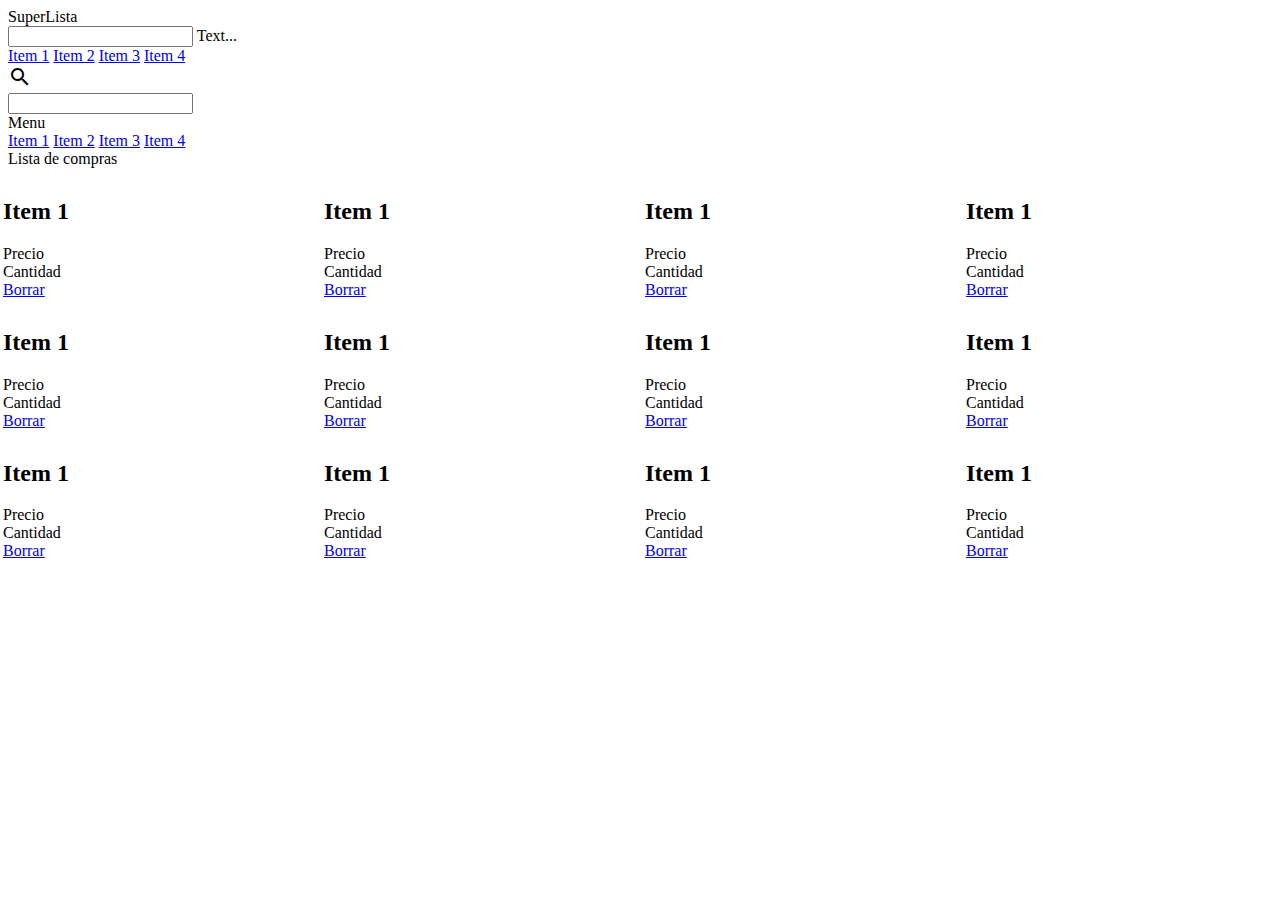
<file: Clase 1/index.html>
<!DOCTYPE html>
<html lang="es">
<head>
    <meta charset="UTF-8">
    <meta http-equiv="X-UA-Compatible" content="IE=edge">
    <meta name="viewport" content="width=device-width, initial-scale=1.0">
    <title>Javascript AWP</title>
    <link rel="stylesheet" href="https://fonts.googleapis.com/icon?family=Material+Icons">
<link rel="stylesheet" href="https://code.getmdl.io/1.3.0/material.indigo-pink.min.css">
<link rel="stylesheet" href="style.css">
</head>
<body>
  <body>
    
    <div class="mdl-layout mdl-js-layout">
        <header class="mdl-layout__header">
          <div class="mdl-layout-icon"></div>
          <div class="mdl-layout__header-row">
            <span class="mdl-layout__title">SuperLista </span>
            <div class="mdl-layout-spacer"></div>
            <div class="mdl-textfield mdl-js-textfield">
              <input class="mdl-textfield__input" type="text" id="sample1">
              <label class="mdl-textfield__label" for="sample1">Text...</label>
            </div>
            <nav class="mdl-navigation">
              <a class="mdl-navigation__link" href="#">Item 1</a>
              <a class="mdl-navigation__link" href="#">Item 2</a>
              <a class="mdl-navigation__link" href="#">Item 3</a>
              <a class="mdl-navigation__link" href="#">Item 4</a>
            </nav>
            <div class="mdl-layout-spacer"></div>
            <div class="mdl-textfield mdl-js-textfield mdl-textfield--expandable
                  mdl-textfield--floating-label mdl-textfield--align-right">
                <label class="mdl-button mdl-js-button mdl-button--icon"
                    for="fixed-header-drawer-exp">
                    <i class="material-icons">search</i>
                </label>
                <div class="mdl-textfield__expandable-holder">
                    <input class="mdl-textfield__input" type="text" name="sample"
                 id="fixed-header-drawer-exp">
                </div>
            </div>
          </div>
        </header>
        <div class="mdl-layout__drawer">
          <span class="mdl-layout__title">Menu</span>
          <nav class="mdl-navigation">
            <a class="mdl-navigation__link" href="#">Item 1</a>
            <a class="mdl-navigation__link" href="#">Item 2</a>
            <a class="mdl-navigation__link" href="#">Item 3</a>
            <a class="mdl-navigation__link" href="#">Item 4</a>
          </nav>
        </div>
        <main class="mdl-layout__content">
          <div id="lista">Lista de compras</div>

          <!-- <div style="display: flex; justify-content: space-around; flex-wrap: wrap;">  -->   
           <div style="display: grid; grid-template-columns: 25% 25% 25% 25%; justify-content: center; gap: 10px; padding: 10px; box-sizing: border-box;">          

            <div class="mdl-card">
                <div class="mdl-card__title">
                  <h2 class="mdl-card__title-text">Item 1</h2>
                </div>                
                <div class="mdl-card__supporting-text">
                  <div>Precio</div>
                  <div>Cantidad</div>
                </div>
                <div class="mdl-card__actions">
                  <a href="#">Borrar</a>
                </div>
            </div>

            <div class="mdl-card">
                <div class="mdl-card__title">
                  <h2 class="mdl-card__title-text">Item 1</h2>
                </div>                
                <div class="mdl-card__supporting-text">
                  <div>Precio</div>
                  <div>Cantidad</div>
                </div>
                <div class="mdl-card__actions">
                  <a href="#">Borrar</a>
                </div>
            </div>

            <div class="mdl-card">
                <div class="mdl-card__title">
                  <h2 class="mdl-card__title-text">Item 1</h2>
                </div>                
                <div class="mdl-card__supporting-text">
                  <div>Precio</div>
                  <div>Cantidad</div>
                </div>
                <div class="mdl-card__actions">
                  <a href="#">Borrar</a>
                </div>
            </div>

            <div class="mdl-card">
                <div class="mdl-card__title">
                  <h2 class="mdl-card__title-text">Item 1</h2>
                </div>                
                <div class="mdl-card__supporting-text">
                  <div>Precio</div>
                  <div>Cantidad</div>
                </div>
                <div class="mdl-card__actions">
                  <a href="#">Borrar</a>
                </div>
            </div>

            <div class="mdl-card">
                <div class="mdl-card__title">
                  <h2 class="mdl-card__title-text">Item 1</h2>
                </div>                
                <div class="mdl-card__supporting-text">
                  <div>Precio</div>
                  <div>Cantidad</div>
                </div>
                <div class="mdl-card__actions">
                  <a href="#">Borrar</a>
                </div>
            </div>

            <div class="mdl-card">
                <div class="mdl-card__title">
                  <h2 class="mdl-card__title-text">Item 1</h2>
                </div>                
                <div class="mdl-card__supporting-text">
                  <div>Precio</div>
                  <div>Cantidad</div>
                </div>
                <div class="mdl-card__actions">
                  <a href="#">Borrar</a>
                </div>
            </div>

            <div class="mdl-card">
                <div class="mdl-card__title">
                  <h2 class="mdl-card__title-text">Item 1</h2>
                </div>                
                <div class="mdl-card__supporting-text">
                  <div>Precio</div>
                  <div>Cantidad</div>
                </div>
                <div class="mdl-card__actions">
                  <a href="#">Borrar</a>
                </div>
            </div>

            <div class="mdl-card">
                <div class="mdl-card__title">
                  <h2 class="mdl-card__title-text">Item 1</h2>
                </div>                
                <div class="mdl-card__supporting-text">
                  <div>Precio</div>
                  <div>Cantidad</div>
                </div>
                <div class="mdl-card__actions">
                  <a href="#">Borrar</a>
                </div>
            </div>

            <div class="mdl-card">
                <div class="mdl-card__title">
                  <h2 class="mdl-card__title-text">Item 1</h2>
                </div>                
                <div class="mdl-card__supporting-text">
                  <div>Precio</div>
                  <div>Cantidad</div>
                </div>
                <div class="mdl-card__actions">
                  <a href="#">Borrar</a>
                </div>
            </div>

            <div class="mdl-card">
                <div class="mdl-card__title">
                  <h2 class="mdl-card__title-text">Item 1</h2>
                </div>                
                <div class="mdl-card__supporting-text">
                  <div>Precio</div>
                  <div>Cantidad</div>
                </div>
                <div class="mdl-card__actions">
                  <a href="#">Borrar</a>
                </div>
            </div>

            <div class="mdl-card">
                <div class="mdl-card__title">
                  <h2 class="mdl-card__title-text">Item 1</h2>
                </div>                
                <div class="mdl-card__supporting-text">
                  <div>Precio</div>
                  <div>Cantidad</div>
                </div>
                <div class="mdl-card__actions">
                  <a href="#">Borrar</a>
                </div>
            </div>

            <div class="mdl-card">
                <div class="mdl-card__title">
                  <h2 class="mdl-card__title-text">Item 1</h2>
                </div>                
                <div class="mdl-card__supporting-text">
                  <div>Precio</div>
                  <div>Cantidad</div>
                </div>
                <div class="mdl-card__actions">
                  <a href="#">Borrar</a>
                </div>
            </div>
          </div>

            
        </main>
      </div>
    <script defer src="https://code.getmdl.io/1.3.0/material.min.js"></script>
</body>
</html>
</file>
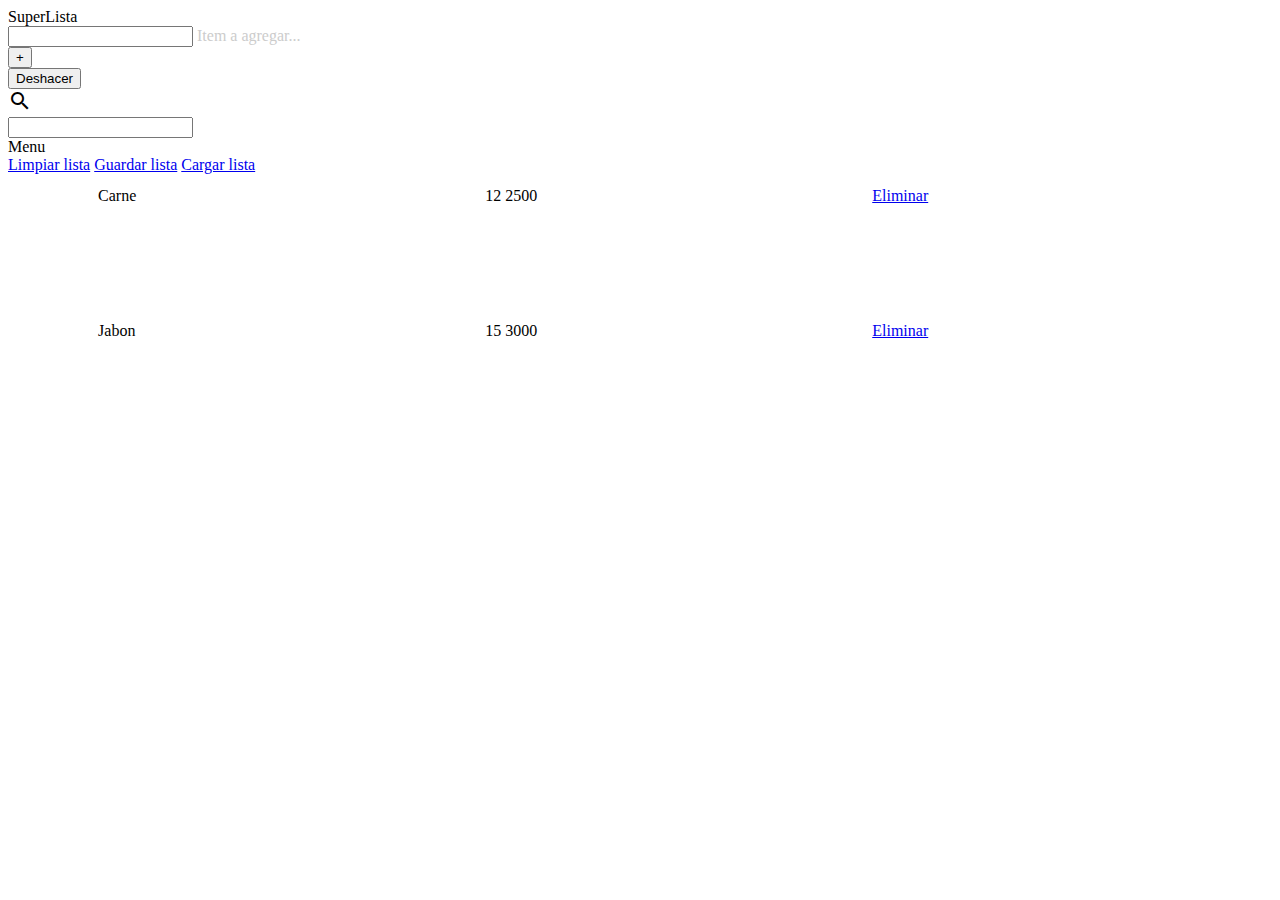
<file: Clase 2/index.html>
<!DOCTYPE html>
<html lang="en">
<head>
    <meta charset="UTF-8">
    <meta http-equiv="X-UA-Compatible" content="IE=edge">
    <meta name="viewport" content="width=device-width, initial-scale=1.0">
    <title>Document</title>
    <link rel="stylesheet" href="https://fonts.googleapis.com/icon?family=Material+Icons">
    <link rel="stylesheet" href="https://code.getmdl.io/1.3.0/material.indigo-pink.min.css">
    <link rel="stylesheet" href="style.css">
</head>
<body>
    
    <div class="mdl-layout mdl-js-layout">
        <header class="mdl-layout__header">
          <div class="mdl-layout-icon"></div>
          <div class="mdl-layout__header-row">
            <span class="mdl-layout__title">SuperLista</span>
            <div class="mdl-layout-spacer"></div>
            <div class="mdl-textfield mdl-js-textfield">
              <input class="mdl-textfield__input" type="text" id="inpAgregar">
              <label class="mdl-textfield__label etiqueta" 
              for="sample1">Item a agregar...</label>
            </div>
            <button class="mdl-button mdl-js-button mdl-button--raised mdl-button--colored" id="btnAgregar">
              +
            </button>
            <div class="mdl-layout-spacer"></div>
            <button class="mdl-button mdl-js-button mdl-button--raised mdl-button--colored" id="btnDeshacer">
              Deshacer
            </button>
            
            <div class="mdl-layout-spacer"></div>
            <div class="mdl-textfield mdl-js-textfield mdl-textfield--expandable
                  mdl-textfield--floating-label mdl-textfield--align-right">
                <label class="mdl-button mdl-js-button mdl-button--icon"
                    for="inpBusqueda">
                    <i class="material-icons">search</i>
                </label>
                <div class="mdl-textfield__expandable-holder">
                    <input class="mdl-textfield__input" type="text" name="sample"
                 id="inpBusqueda">
                </div>
            </div>
          </div>
        </header>
        <div class="mdl-layout__drawer">
          <span class="mdl-layout__title">Menu</span>
          <nav class="mdl-navigation">
            <a class="mdl-navigation__link" href="#" id="lnkLimpiarLista">Limpiar lista</a>
            <a class="mdl-navigation__link" href="#">Guardar lista</a>
            <a class="mdl-navigation__link" href="#">Cargar lista</a>            
          </nav>
        </div>
        <main class="mdl-layout__content">
          <div id="galeria">
          </div>
        </main>
      </div>

    <script defer src="https://code.getmdl.io/1.3.0/material.min.js"></script>
    <script src="js/main.js"></script>
</body>
</html>
</file>
<file: Clase 1/style.css>
.lista{
    padding: 10px;
}
</file>
<file: Clase 2/style.css>
.lista {
    padding: 10px;
}

.etiqueta {
    color: #CCC;
}

#galeria {
    display: flex;
    flex-direction: column;
    width: 100%;
    padding: 1%;
}

#galeria .item{
    width: 98%;
    height: 125px;
    margin-bottom: 10px;    
    display: flex;
    justify-content: space-evenly;
}

#galeria .item .titulo{    
    width: 25%;
}

#galeria .item .controles{    
    width: 25%;
}

#galeria .item .borrar{    
    width: 25%;
}

@media screen and (max-width: 640px){
    #galeria .item{
        flex-direction: column;
        justify-content: flex-start;
    }

    #galeria .item .titulo,
    #galeria .item .controles,
    #galeria .item .borrar {
        width: 100%;
        height: 50px;
    }

}
</file>
